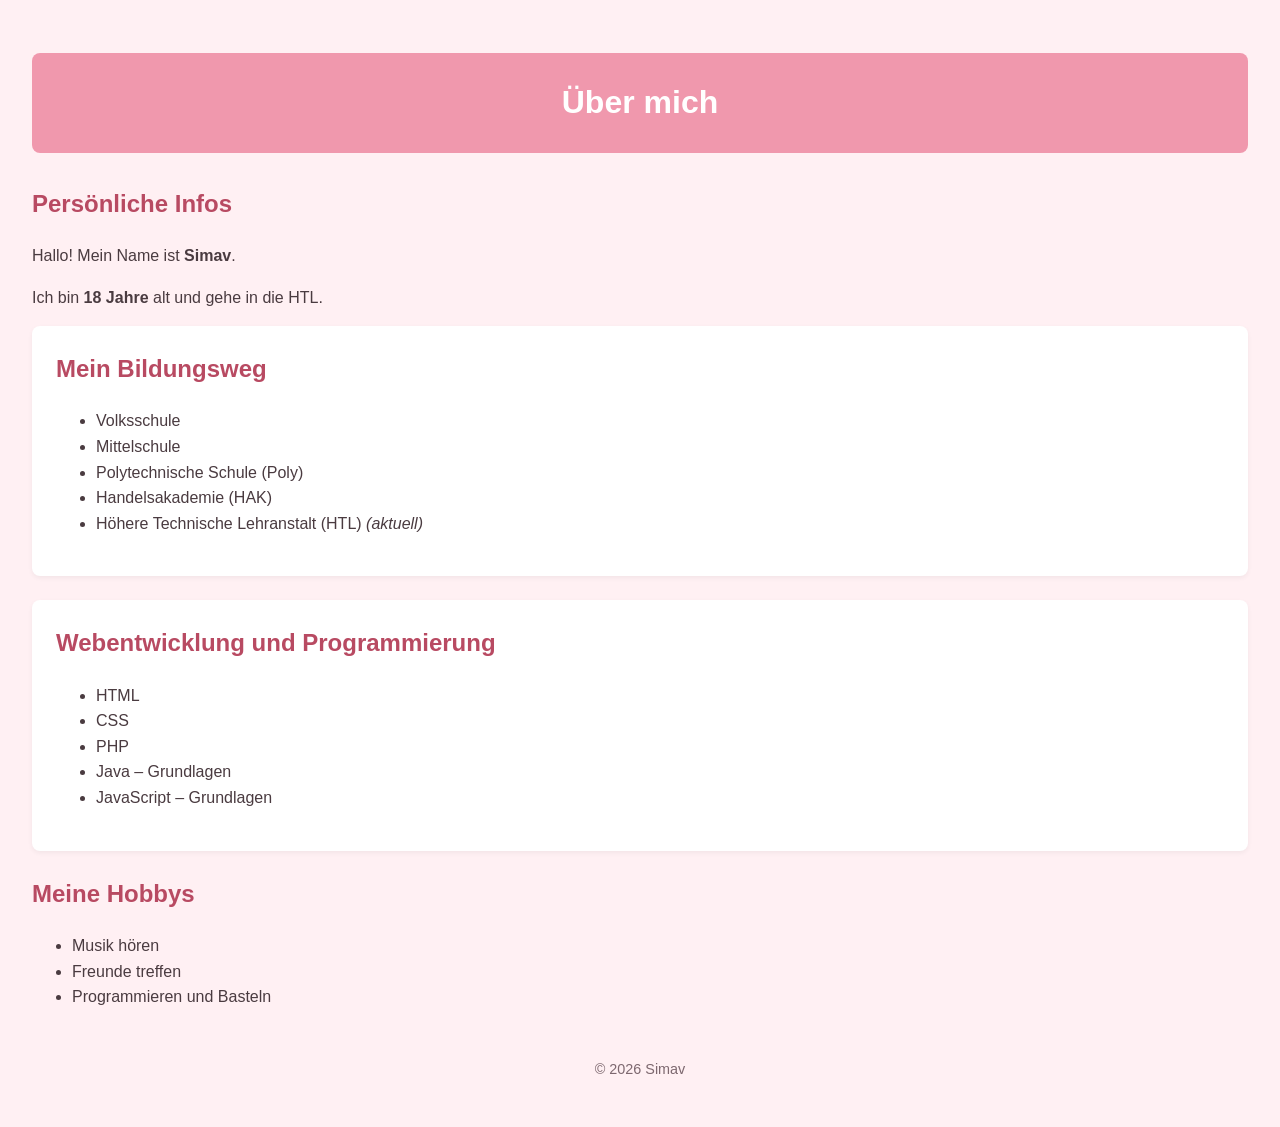
<file: 2026-10-06 Zweite Aufgabe/index.html>
<!DOCTYPE html>
<html lang="de">
<head>
    <meta charset="UTF-8">
    <meta name="viewport" content="width=device-width, initial-scale=1.0">
    <title>Über mich</title>
    <link rel="stylesheet" href="style.css">
</head>
<body>
    <header>
        <h1>Über mich</h1>
    </header>

    <main>
        <section>
            <h2>Persönliche Infos</h2>
            <p>Hallo! Mein Name ist <strong>Simav</strong>.</p>
            <p>Ich bin <strong>18 Jahre</strong> alt und gehe in die HTL.</p>
        </section>

        <section class="content-box">
            <h2>Mein Bildungsweg</h2>
            <ul>
                <li>Volksschule</li>
                <li>Mittelschule</li>
                <li>Polytechnische Schule (Poly)</li>
                <li>Handelsakademie (HAK)</li>
                <li>Höhere Technische Lehranstalt (HTL) <em>(aktuell)</em></li>
            </ul>
        </section>

        <section class="content-box">
            <h2>Webentwicklung und Programmierung</h2>
            <ul>
                <li>HTML</li>
                <li>CSS</li>
                <li>PHP</li>
                <li>Java – Grundlagen</li>
                <li>JavaScript – Grundlagen</li>
            </ul>
        </section>

        <section>
            <h2>Meine Hobbys</h2>
            <ul>
                <li>Musik hören</li>
                <li>Freunde treffen</li>
                <li>Programmieren und Basteln</li>
            </ul>
        </section>
    </main>

    <footer>
        <p>&copy; 2026 Simav</p>
    </footer>
</body>
</html>
</file>
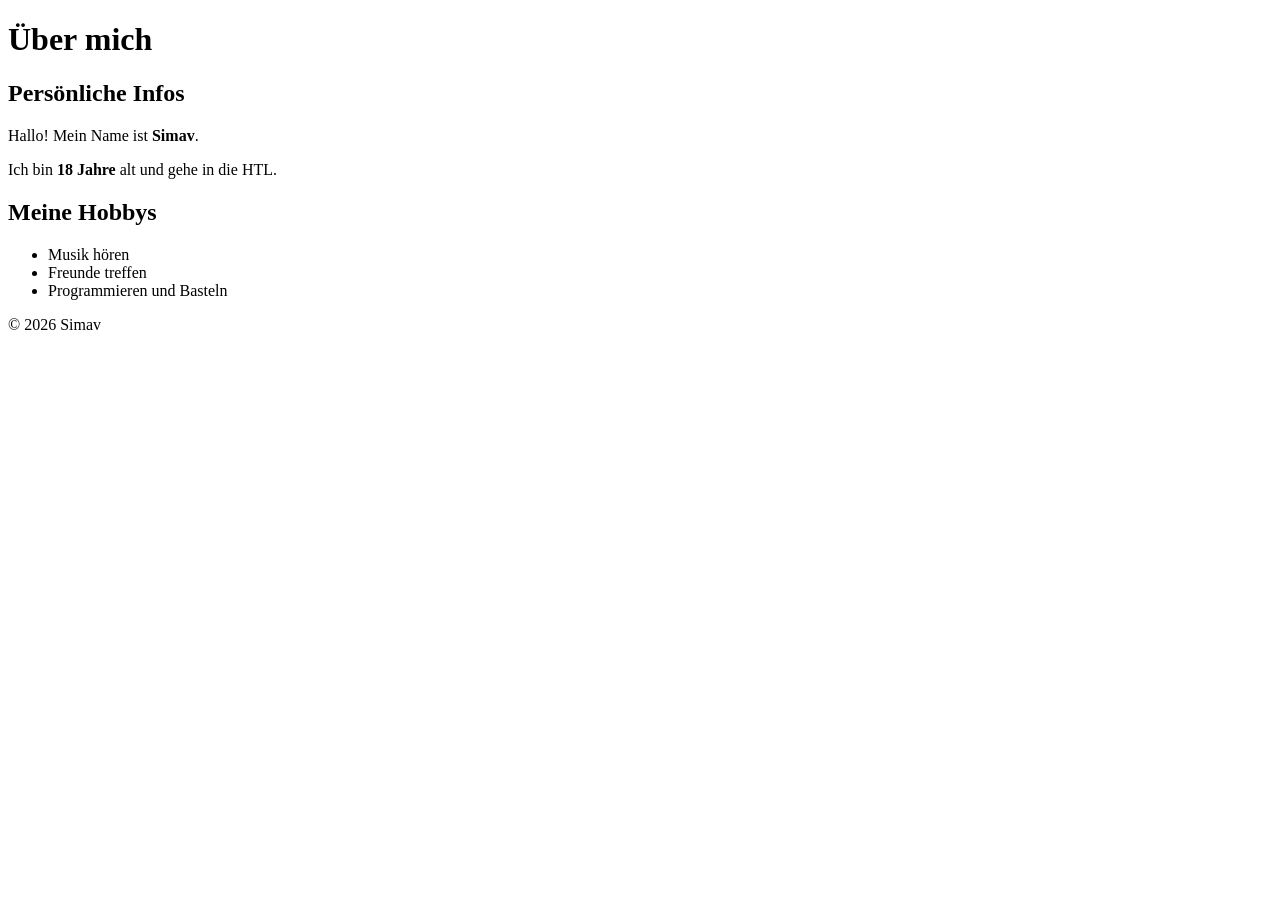
<file: 29.11.26+erste aufgabe/index.html>
<!DOCTYPE html>
<html lang="de">
<head>
    <meta charset="UTF-8">
    <meta name="viewport" content="width=device-width, initial-scale=1.0">
    <title>Über mich</title>
</head>
<body>
    <header>
        <h1>Über mich</h1>
    </header>

    <main>
        <section>
            <h2>Persönliche Infos</h2>
            <p>Hallo! Mein Name ist <strong>Simav</strong>.</p>
            <p>Ich bin <strong>18 Jahre</strong> alt und gehe in die HTL.</p>
        </section>

        <section>
            <h2>Meine Hobbys</h2>
            <ul>
                <li>Musik hören</li>
                <li>Freunde treffen</li>
                <li>Programmieren und Basteln</li>
            </ul>
        </section>
    </main>

    <footer>
        <p>&copy; 2026 Simav</p>
    </footer>
</body>
</html>
</file>
<file: 2026-10-06 Zweite Aufgabe/style.css>
/* Box-Sizing für alle Elemente zurücksetzen */
*,
*::before,
*::after {
    box-sizing: border-box;
}

/* Grundlegendes Styling & zartes Rosa als Hintergrund */
body {
    margin: 0;
    padding: 2rem;
    background-color: #fff0f3; /* Sehr helles, leichtes Rosa */
    color: #4a3b40;             /* Weiche, dunkle Textfarbe passend zum Ton */
    font-family: Arial, sans-serif;
    line-height: 1.6;
}

/* Überschrift mit rgba()-Hintergrund (Rosa mit leichter Transparenz) */
h1 {
    background-color: rgba(235, 123, 150, 0.75); /* Kräftigeres Rosa, leicht transparent */
    color: #ffffff;
    padding: 1.5rem;
    margin-bottom: 2rem;
    border-radius: 0.5rem;
    text-align: center;
}

/* Zweite Überschriften (h2) */
h2 {
    color: #b84a62;
    margin-top: 0;
}

/* Die geforderte eigene Klasse mit rem-Abständen */
.content-box {
    background-color: #ffffff;
    padding: 1.5rem;
    margin-bottom: 1.5rem;
    border-radius: 0.5rem;
    box-shadow: 0 2px 5px rgba(0, 0, 0, 0.05);
}

/* Fußzeile dezenter gestalten */
footer {
    text-align: center;
    margin-top: 3rem;
    font-size: 0.9rem;
    color: #7d686f;
}
</file>
